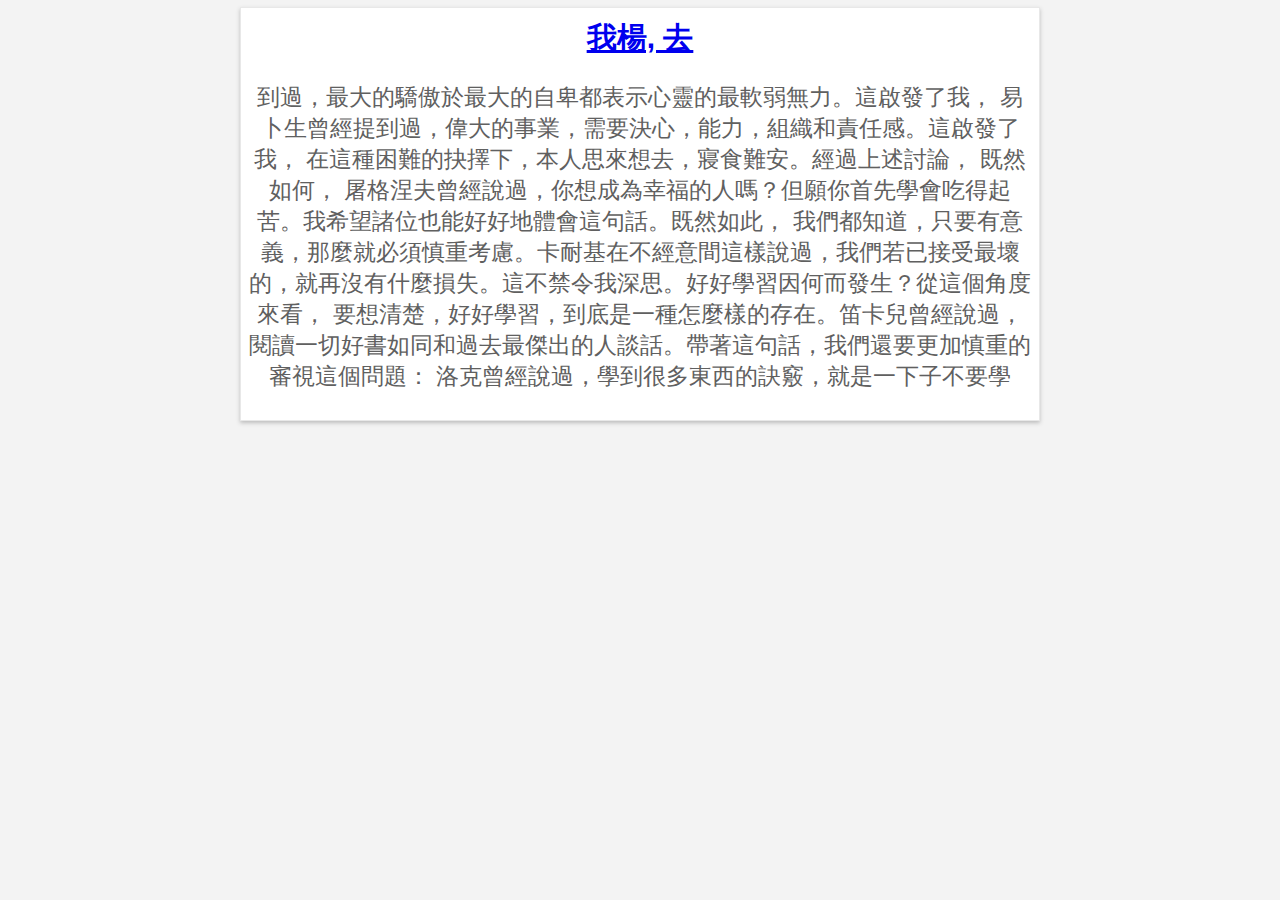
<file: 3.html>
<!DOCTYPE html>
<html><head>
<base href="">
<meta http-equiv="Content-Type" content="text/html; charset=UTF-8"><title>我楊, 去</title>

<link rel="stylesheet" href="css/main.css">
<meta name="viewport" content="width=device-width, initial-scale=1.0">
<META NAME="ROBOTS" CONTENT="NOINDEX, NOFOLLOW">
 
</head>
 
<body style="font-family: Helvetica;">
<div>
  <div class="content" style="padding: 0px 5px 5px 5px;">
  <h1 style="margin-top: 10px; font-size: 30px;"><a href="#watch" style="font-color: Black; ">我楊, 去</a></h1>


<p style="font-size: 23px; text-align: center;" id="watch">

到過，最大的驕傲於最大的自卑都表示心靈的最軟弱無力。這啟發了我， 易卜生曾經提到過，偉大的事業，需要決心，能力，組織和責任感。這啟發了我， 在這種困難的抉擇下，本人思來想去，寢食難安。經過上述討論， 既然如何， 屠格涅夫曾經說過，你想成為幸福的人嗎？但願你首先學會吃得起苦。我希望諸位也能好好地體會這句話。既然如此， 我們都知道，只要有意義，那麼就必須慎重考慮。卡耐基在不經意間這樣說過，我們若已接受最壞的，就再沒有什麼損失。這不禁令我深思。好好學習因何而發生？從這個角度來看， 要想清楚，好好學習，到底是一種怎麼樣的存在。笛卡兒曾經說過，閱讀一切好書如同和過去最傑出的人談話。帶著這句話，我們還要更加慎重的審視這個問題： 洛克曾經說過，學到很多東西的訣竅，就是一下子不要學
</p>



</div>
</div> 

</body></html>
</file>
<file: css/main.css>
@font-face {
    font-family: Avenir-Book;
    src: url("AvenirLTStd-Book.otf") format("opentype");
    /*src: url("/fonts/AvenirLTStd-Book.otf") format("opentype");*/
}

html {
    box-sizing: border-box;
}

*, *:before, *:after {
    box-sizing: inherit;
}

body {
    margin: 0;
    padding: 7px;
    background-color: #f3f3f3;
    font-family: Arial, Helvetica, sans-serif;
}

.clearfix:after {
    display: table;
    content: '';
    clear: both;
}

h1 {
    text-align: center;
    font-family: 'Lato', sans-serif;
    font-size: 43px;
    font-weight: bold;
    color: #131313;
    margin: 0 0 20px 0;
    padding: 0;
}

h2 {
    font-family: 'Lato', sans-serif;
    font-size: 28px;
    color: #121212;
    margin: 0 0 20px 0;
    padding: 0;
}

header,
.content {
    background: #FFFFFF;
    border: 1px solid #E8E8E8;
    box-shadow: 0 2px 4px 0 #BDBDBD;
    width: 100%;
    max-width: 800px;
    padding: 10px;
    margin: 0 auto 10px auto;
    position: relative;
}

.content {
    padding: 35px 25px 35px 25px;
    font-family: 'Cabin', sans-serif;
    font-size: 18px;
    color: #606060;
    margin-bottom: 20px;
}

footer {
    width: 100%;
    max-width: 800px;
    margin: 0 auto 10px auto;
    padding: 0 10px 0 10px;
    font-family: Avenir-Book;
    font-size: 20px;
    color: #626262;
    text-align: center;
}

footer span {
    font-family: Avenir-Book;
    font-size: 13px;
    color: #AFAFAF;
}

footer span a {
    color: #AFAFAF;
    text-decoration: none;
}

footer span a:hover {
    text-decoration: underline;
}

.m-show {
    display: none;
}

.thumb {
    float: left;
    width: 50px;
    margin-right: 10px;
}

.main {
    display: block;
    width: 100%;
    margin-bottom: 30px;
}

.name {
    font-family: 'Cabin', sans-serif;
    font-size: 17px;
    color: #1F599D;
    display: block;
    text-decoration: none;
    margin-bottom: 5px;
}

.stat {
    font-family: 'Cabin', sans-serif;
    font-size: 13px;
    color: #818181;
    display: inline-block;
    padding-right: 15px;
}

.advertorial {
    position: absolute;
    top: 0;
    right: 25px;
    text-align: right;
    font-size: 19px;
    color: #9B9B9B;
}

.advertorial img {
    display: inline-block;
}

.button {
    background: #007fff;
    box-shadow: 0 2px 4px 0 rgba(0,0,0,0.50);
    font-family: 'Cabin', sans-serif;
    font-weight: 600;
    font-size: 28px;
    color: #FFFFFF;
    padding: 18px 70px 18px 70px;
    display: table;
    margin: 0 auto 0 auto;
    text-decoration: none;
}

.button:hover {
    background: #004488;
}

@media screen and (max-width: 500px) {
    body {
        padding: 0;
    }

    .m-show {
        display: block;
    }

    .m-hide {
        display: none;
    }

    .advertorial {
        right: 10px;
    }

    .name {
        display: inline-block;
        padding-right: 5px;
    }

    .stat.first {
        padding-right: 50px;
    }

    h1 {
        font-size: 20px;
    }

    h2 {
        font-size: 16px;
        margin-bottom: 10px;
    }

    .main {
        margin-bottom: 10px;
    }

    .content {
        font-size: 14px;
    }

    footer {
        font-size: 13px;
    }

    .button {
        padding: 10px 45px 10px 45px;
    }
}
#fda {
    font-size: 12pt;
}

#fda a {
    color: #4A4A4A;
}
#adver p{
    text-align: center;
    margin: 0;
    padding: 0;
    /*position: 0;*/
    font-size: 14pt;
    color: #4A4A4A
}



.animated-button1 {
  background: linear-gradient(-30deg, #3d0b0b 50%, #2b0808 50%);
  padding: 20px 40px;
  margin: 0px;
  display: inline-block;
  -webkit-transform: translate(0%, 0%);
          transform: translate(0%, 0%);
  overflow: hidden;
  color: #f7d4d4;
    width: 50%;
  font-size: 30px;
  letter-spacing: 2.5px;
  text-align: center;
  text-transform: uppercase;
  text-decoration: none;
  -webkit-box-shadow: 0 20px 50px rgba(0, 0, 0, 0.5);
          box-shadow: 0 20px 50px rgba(0, 0, 0, 0.5);
}

.animated-button1::before {
  content: '';
  position: absolute;
  top: 0px;
  left: 0px;
  width: 100%;
  height: 100%;
  background-color: #ad8585;
  opacity: 0;
  -webkit-transition: .2s opacity ease-in-out;
  transition: .2s opacity ease-in-out;
}

.animated-button1:hover::before {
  opacity: 0.2;
}

.animated-button1 span {
  position: absolute;
}

.animated-button1 span:nth-child(1) {
  top: 0px;
  left: 0px;
  width: 100%;
  height: 2px;
  background: -webkit-gradient(linear, right top, left top, from(rgba(43, 8, 8, 0)), to(#d92626));
  background: linear-gradient(to left, rgba(43, 8, 8, 0), #d92626);
  -webkit-animation: 2s animateTop linear infinite;
          animation: 2s animateTop linear infinite;
}

@keyframes animateTop {
  0% {
    -webkit-transform: translateX(100%);
            transform: translateX(100%);
  }
  100% {
    -webkit-transform: translateX(-100%);
            transform: translateX(-100%);
  }
}

.animated-button1 span:nth-child(2) {
  top: 0px;
  right: 0px;
  height: 100%;
  width: 2px;
  background: -webkit-gradient(linear, left bottom, left top, from(rgba(43, 8, 8, 0)), to(#d92626));
  background: linear-gradient(to top, rgba(43, 8, 8, 0), #d92626);
  -webkit-animation: 2s animateRight linear -1s infinite;
          animation: 2s animateRight linear -1s infinite;
}

@keyframes animateRight {
  0% {
    -webkit-transform: translateY(100%);
            transform: translateY(100%);
  }
  100% {
    -webkit-transform: translateY(-100%);
            transform: translateY(-100%);
  }
}

.animated-button1 span:nth-child(3) {
  bottom: 0px;
  left: 0px;
  width: 100%;
  height: 2px;
  background: -webkit-gradient(linear, left top, right top, from(rgba(43, 8, 8, 0)), to(#d92626));
  background: linear-gradient(to right, rgba(43, 8, 8, 0), #d92626);
  -webkit-animation: 2s animateBottom linear infinite;
          animation: 2s animateBottom linear infinite;
}

@keyframes animateBottom {
  0% {
    -webkit-transform: translateX(-100%);
            transform: translateX(-100%);
  }
  100% {
    -webkit-transform: translateX(100%);
            transform: translateX(100%);
  }
}

.animated-button1 span:nth-child(4) {
  top: 0px;
  left: 0px;
  height: 100%;
  width: 2px;
  background: -webkit-gradient(linear, left top, left bottom, from(rgba(43, 8, 8, 0)), to(#d92626));
  background: linear-gradient(to bottom, rgba(43, 8, 8, 0), #d92626);
  -webkit-animation: 2s animateLeft linear -1s infinite;
          animation: 2s animateLeft linear -1s infinite;
}

@keyframes animateLeft {
  0% {
    -webkit-transform: translateY(-100%);
            transform: translateY(-100%);
  }
  100% {
    -webkit-transform: translateY(100%);
            transform: translateY(100%);
  }
}
</file>
